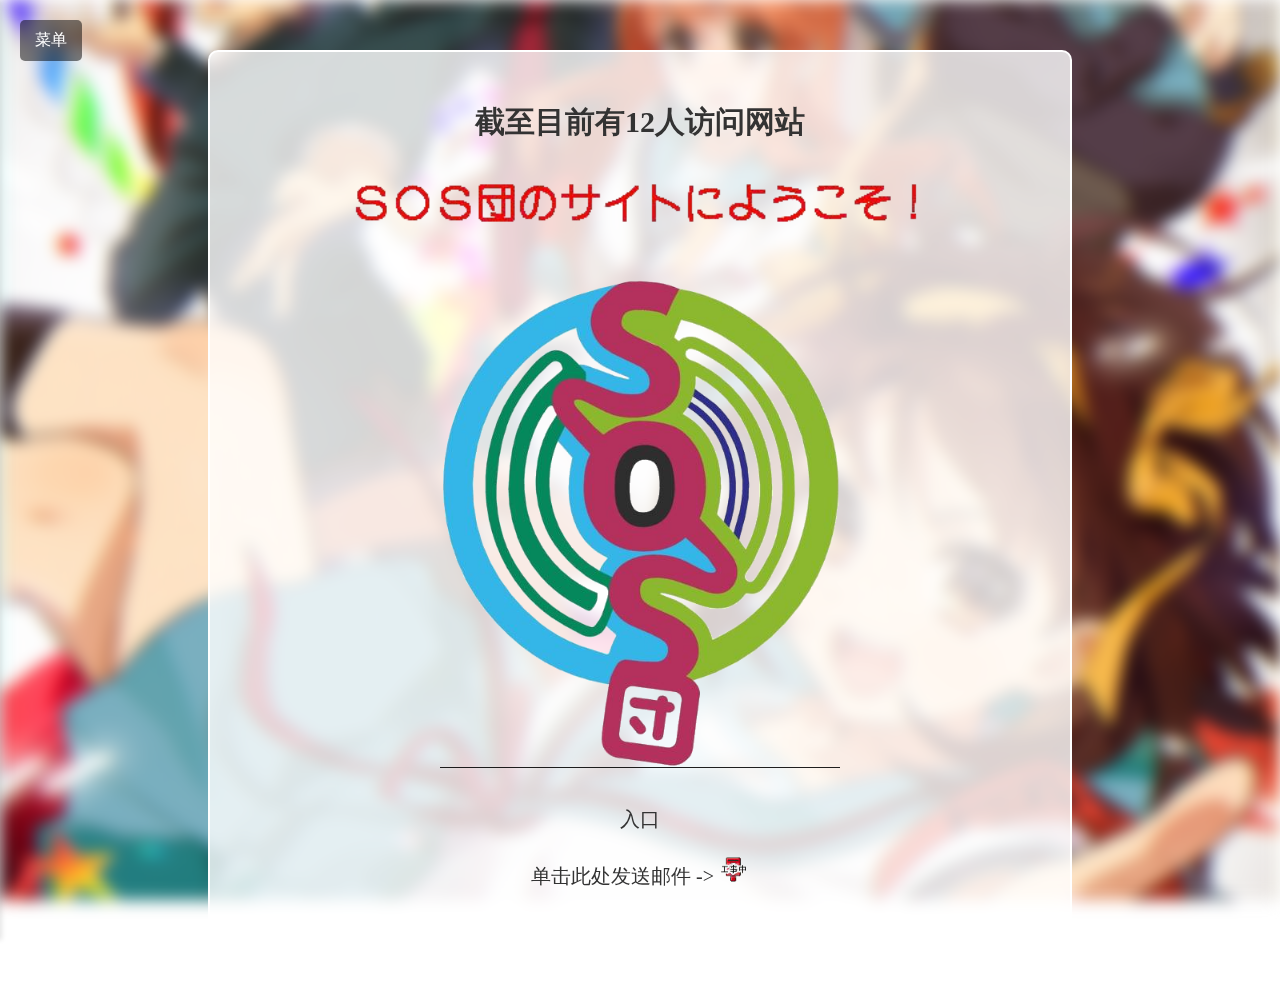
<file: lz911/index.html>
<!DOCTYPE html>
<html lang="zh">
<head>
    <meta charset="UTF-8">
    <link href="https://fonts.googleapis.com/css?family=Open+Sans" rel="stylesheet" />
    <meta name="viewport" content="width=device-width, initial-scale=1.2">
    <link href="script/index.css" rel="stylesheet" />
    <title>你好</title>
</head>
<body>
    <div class="background"></div>
    
    <button id="menu-btn">菜单</button>

    <div id="side-menu" class="side-menu">
        <h2>更多:</h2>
        <ul>
            <li><a href="web/page1.html">团队宗旨</a></li>
            <li><a href="web/page2.html">这里有谁</a></li>
            <li><a href="web/page3.html">如何联系我们</a></li>
            <li><a href="./web/page4/page4.html">全世界的团员</a></li>
        </ul>
    </div>

    <script>
        const menuButton = document.getElementById('menu-btn');
        const sideMenu = document.getElementById('side-menu');
        menuButton.addEventListener('click', () => {
            sideMenu.style.transform = (sideMenu.style.transform === 'translateX(0px)') ? 'translateX(-100%)' : 'translateX(0)';
        });
    </script>

<div class="content">
    <h1>截至目前有<span class="counter" id="visitCount">0</span></span>人访问网站</h1>
    <img src="image/title.jpg" alt="Welcome" class="gre"/>
    <br><br>
    <img src="image/R.jpg" alt="Badge" class="logo"/>
    <br>
    <p>入口</p>
    <p>单击此处发送邮件 -> <img src="image/gsz.jpg" alt="gsz" class="small-icon"></p>
</div>


<script>
    let visitCount = localStorage.getItem('visitCount') || 11;
    visitCount = parseInt(visitCount) + 1; 
    localStorage.setItem('visitCount', visitCount);
    document.getElementById('visitCount').textContent = visitCount;
</script>

</body>
</html>
</file>
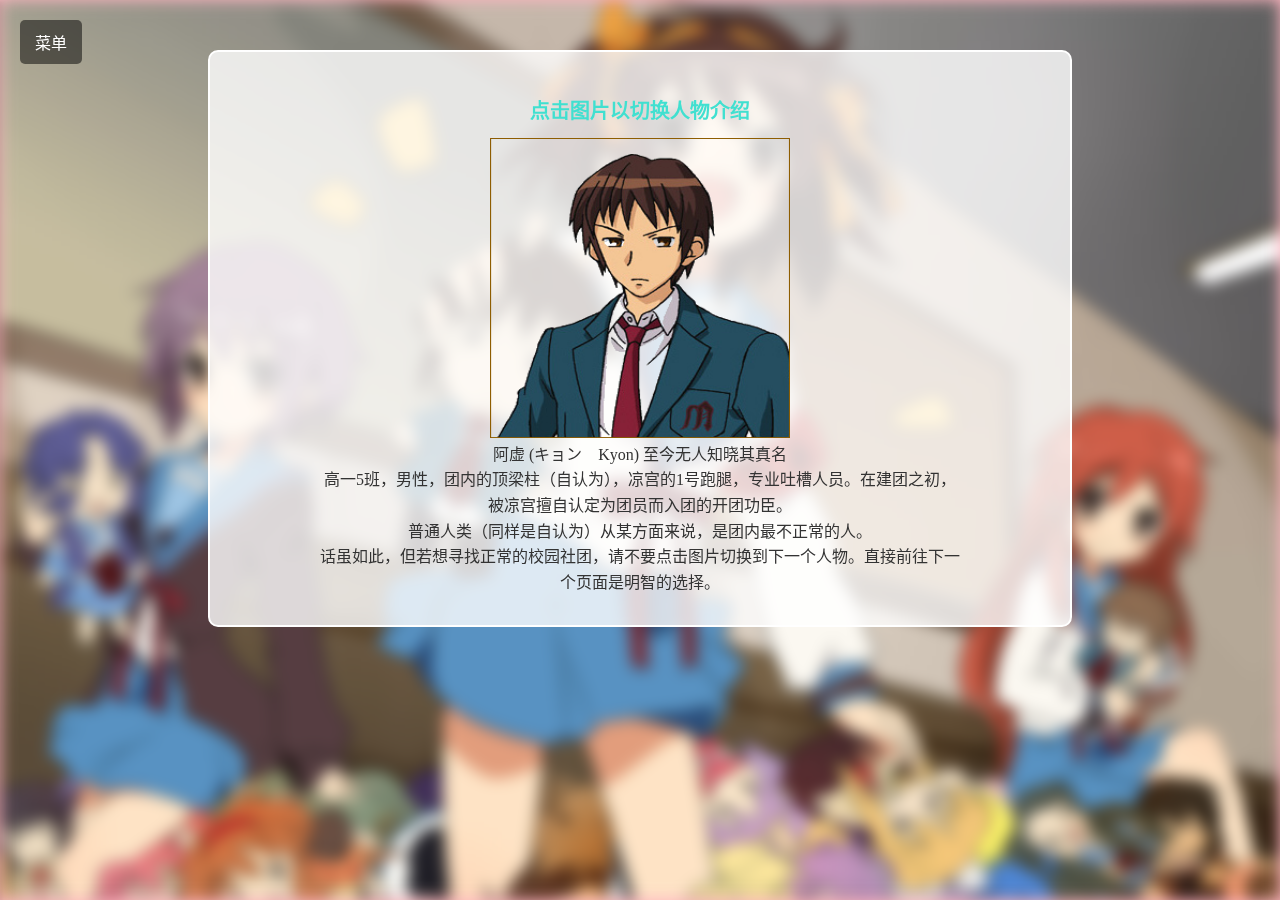
<file: lz911/web/page2.html>
<!DOCTYPE html>
<html lang="zh-CN">
<head>
    <meta charset="UTF-8">
    <meta name="viewport" content="width=device-width, initial-scale=1.0">
    <link href="../script/page2.css" rel="stylesheet" />
    <title>这里有谁</title>
    <style>
        #image {
            width: 300px;
            height: 300px;
            cursor: pointer;
            transition: transform 0.3s ease;
        }
        #image:hover {
            transform: scale(1.05);
        }
    </style>
</head>
<body>
    <div class="background"></div>

    <button id="menu-btn">菜单</button>
    <div id="side-menu" class="side-menu">
        <h2>更多:</h2>
        <ul>
            <li><a href="../index.html">返回主页</a></li>
            <li><a href="./page1.html">团队宗旨</a></li>
            <li><a href="./page3.html">如何联系我们</a></li>
            <li><a href="./page4/page4.html">全世界的团员</a></li>
        </ul>
    </div>
    <script>
        const menuButton = document.getElementById('menu-btn');
        const sideMenu = document.getElementById('side-menu');
        menuButton.addEventListener('click', () => {
            sideMenu.style.transform = (sideMenu.style.transform === 'translateX(0px)') ? 'translateX(-100%)' : 'translateX(0)';
        });
    </script>

<div class="content">
    <h1>点击图片以切换人物介绍</h1>
    <img id="image" src="../image/display/kyon.jpg" alt="点击切换图片">
    <p id="image-description">
        阿虚 (キョン　Kyon) 至今无人知晓其真名<br>
        高一5班，男性，团内的顶梁柱（自认为），凉宫的1号跑腿，专业吐槽人员。在建团之初，被凉宫擅自认定为团员而入团的开团功臣。<br>
        真实身份——普通人类（同样是自认为。从某方面来说，是团内最不正常的人。<br>
        话虽如此，但若想寻找正常的校园社团，请不要点击图片切换到下一个人物。直接前往下一个页面是明智的选择。
    </p>    
</div>
    <!-- 引用 JavaScript 文件 -->
    <script src="../script/page2.js"></script>
</body>
</html>
</file>
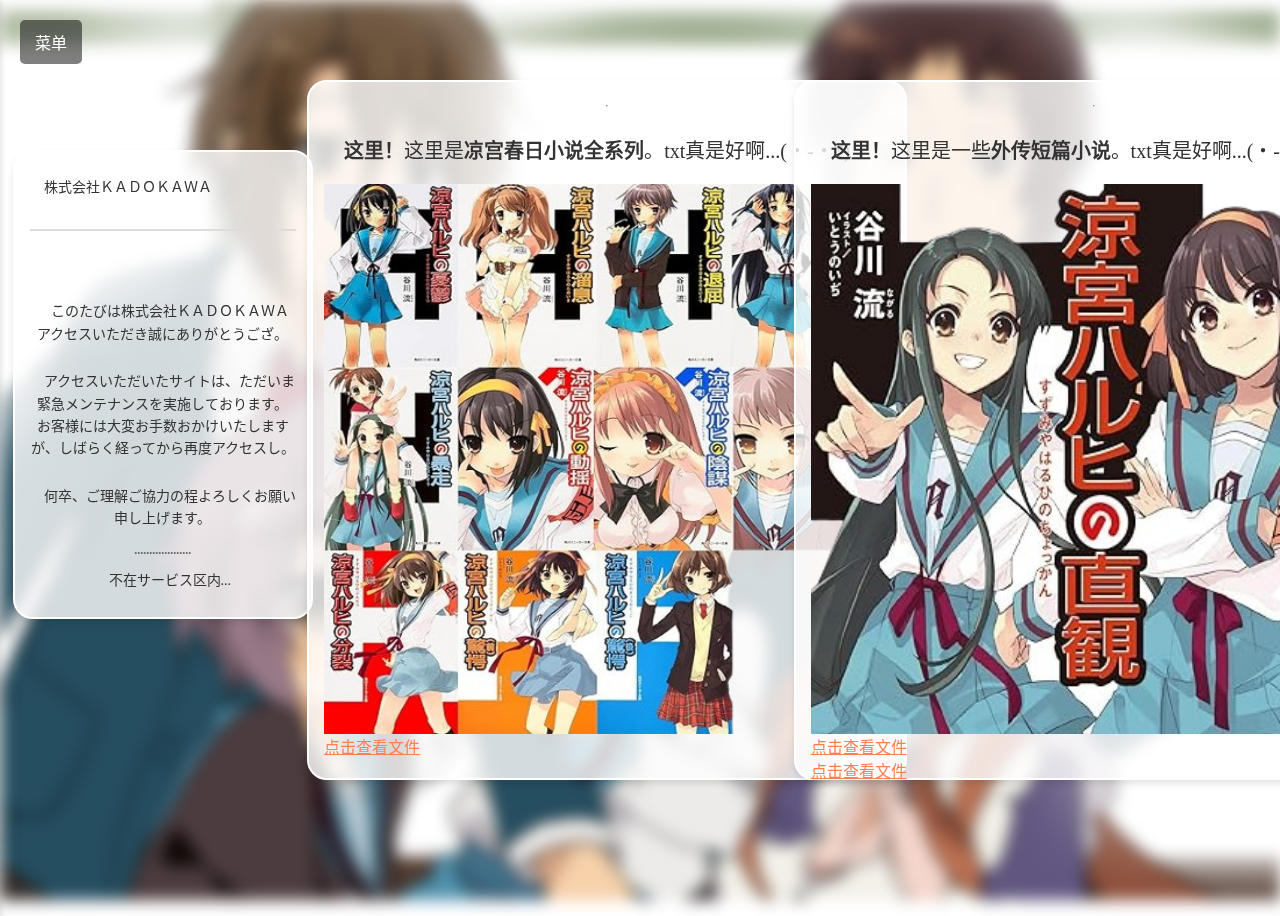
<file: lz911/web/page3.html>
<!DOCTYPE html>
<html lang="zh-CN">
<head>
    <meta charset="UTF-8">
    <meta name="viewport" content="width=device-width, initial-scale=1.0">
    <link href="../script/page3.css" rel="stylesheet" />
<meta http-equiv="Pragma" content="no-cache">
<meta http-equiv="Cache-Control" content="no-cache">
<meta http-equiv="Expires" content="0">

<meta name="robots" content="index,follow">
<meta name="description" content="アクセスいただいたサイトはメンテナンス中です">
<title>如何联系我们</title>
</head>
<body style="display: flex; flex-direction: column; height: 100vh;">
	<div class="background"></div> 
	

        <button id="menu-btn">菜单</button>

    <div id="side-menu" class="side-menu">
        <h2>更多:</h2>
        <ul>
            <li><a href="../index.html">返回主页</a></li>
            <li><a href="./page1.html">团队宗旨</a></li>
            <li><a href="./page2.html">这里有谁</a></li>
            <li><a href="./page4/page4.html">全世界的团员</a></li>
        </ul>
    </div>

    <script>
        const menuButton = document.getElementById('menu-btn');
        const sideMenu = document.getElementById('side-menu');
        menuButton.addEventListener('click', () => {
            sideMenu.style.transform = (sideMenu.style.transform === 'translateX(0px)') ? 'translateX(-100%)' : 'translateX(0)';
        });
    </script>

<div class="content left-box">
    <p>株式会社ＫＡＤＯＫＡＷＡ</p>
<hr>
    <div style="text-align:center;">
        <p style="margin-top:50px;">このたびは株式会社ＫＡＤＯＫＡＷＡ<br>アクセスいただき誠にありがとうござ。</p>
        <p style="margin-top:25px;">アクセスいただいたサイトは、ただいま緊急メンテナンスを実施しております。<br>お客様には大変お手数おかけいたしますが、しばらく経ってから再度アクセスし。</p>
        <p style="margin-top:25px;">何卒、ご理解ご協力の程よろしくお願い申し上げます。</p>

        <h6>...................</h6>
        <p>不在サービス区内...</p>
    </div>
</div>

<div class="content lmid-box">
    <hr>
    <p><span class="undersocre">这里！</span>这里是<span class="undersocre">凉宫春日小说全系列</span>。txt真是好啊...(・-・*)</p>
    <img src="../image/all.png" class="img3"/>
    <a href="../other/凉宫春日系列.txt" download>点击查看文件</a>
</div>

<div class ="content rmid-box">
    <hr>
    <p><span class="undersocre">这里！</span>这里是一些<span class="undersocre">外传短篇小说</span>。txt真是好啊...(・-・*)</p>
    <img src="../image/other.png" class="img3"/>
    <a href="../other/RD.docx" download>点击查看文件</a>
    <a href="../other/RT.txt" download>点击查看文件</a>
</div>

</body></html>
</file>
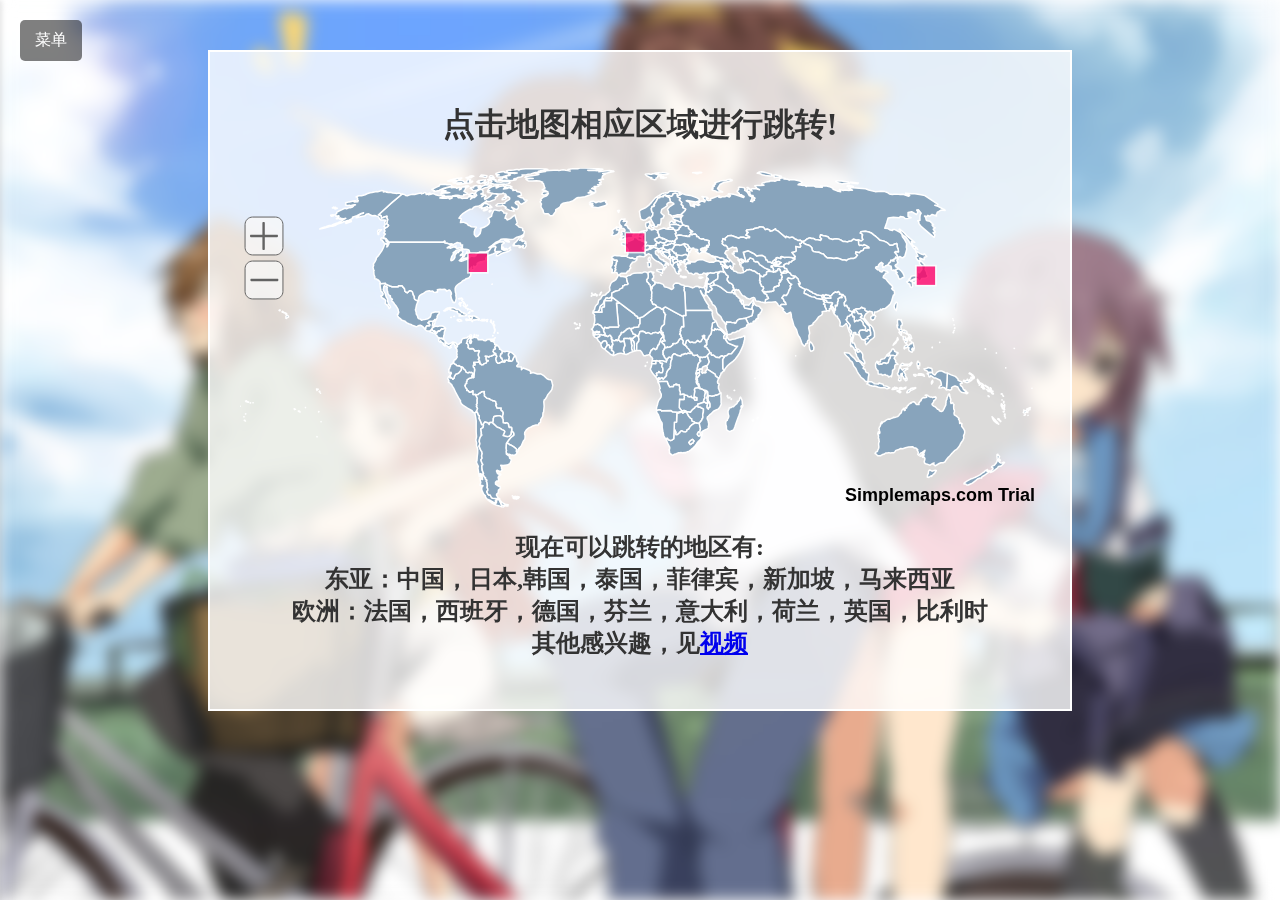
<file: lz911/web/page4/page4.html>
<!DOCTYPE html>
<html lang="en">
  <head>
    <meta http-equiv="content-type" content="text/html; charset=UTF-8">
    <meta charset="utf-8">
    <title>全世界的团员</title>
    <script src="mapdata.js"></script>
    <script src="worldmap.js"></script>
	<link href="./page4.css" rel="stylesheet" /> 
  </head>
	<body>
		<div class="background"></div>

		<button id="menu-btn">菜单</button>

		  <div id="side-menu" class="side-menu">
			  <h2>更多:</h2>
			  <ul>
				  <li><a href="../../index.html">返回主页</a></li>
				  <li><a href="../page1.html">团队宗旨</a></li>
				  <li><a href="../page2.html">这里有谁</a></li>
				  <li><a href="../page3.html">如何联系我们</a></li>
			  </ul>
		  </div>
	  
		  <script>
			  const menuButton = document.getElementById('menu-btn');
			  const sideMenu = document.getElementById('side-menu');
			  menuButton.addEventListener('click', () => {
				  sideMenu.style.transform = (sideMenu.style.transform === 'translateX(0px)') ? 'translateX(-100%)' : 'translateX(0)';
			  });
		  </script>
<div class="content"> 
		<div>
			<h1>点击地图相应区域进行跳转!</h1>
			<div class="mapp">
				<div id="map"></div>
			</div>
		</div>
		<h2>
			现在可以跳转的地区有:<br>东亚：中国，日本,韩国，泰国，菲律宾，新加坡，马来西亚<br>欧洲：法国，西班牙，德国，芬兰，意大利，荷兰，英国，比利时<br>其他感兴趣，见<a href="./world/world.html">视频</a>
		</h2>
</div>
	</body>
</html>
</file>
<file: lz911/script/index.css>
h1 {
    font-size: 30px;
    text-align: center;
}


.gre {
    display: block;
    margin: 0 auto;
    width: 600px;
    height: auto;
}


.logo {
    width: 400px;
    height: auto;
    display: block;
    margin: 0 auto;
}


.small-icon {
    width: 30px;
    height: 30px;
}


p {
    font-size: 20px;
    text-align: center;
}


#menu-btn {
    position: fixed;
    top: 20px;
    left: 20px;
    background-color: rgba(0, 0, 0, 0.5);
    color: #fff;
    padding: 10px 15px;
    font-size: 16px;
    border: none;
    border-radius: 5px;
    cursor: pointer;
    z-index: 10;
    transition: background-color 0.3s ease;
}

#menu-btn:hover {
    background-color: rgba(0, 0, 0, 0.7);
}


.side-menu {
    position: fixed;
    top: 0;
    left: 0;
    height: 100%;
    width: 250px;
    background-color: rgba(255, 255, 255, 0.9);
    padding: 20px;
    box-shadow: 2px 0 5px rgba(0, 0, 0, 0.1);
    transform: translateX(-100%);
    transition: transform 0.3s ease;
    z-index: 9;
}

.side-menu h2 {
    font-size: 24px;
    text-align: center;
    margin-bottom: 20px;
}

.side-menu ul {
    list-style: none;
    padding: 0;
    margin: 0;
}

.side-menu li {
    margin: 10px 0;
}

.side-menu a {
    text-decoration: none;
    color: #333;
    font-size: 18px;
}

.side-menu a:hover {
    color: #007acc;
}


.content {
    position: relative;
    z-index: 1;
    max-width: 800px;
    margin: 50px auto;
    padding: 30px;
    background-color: rgba(255, 255, 255, 0.8);
    border: 2px solid #fff;
    border-radius: 10px;
    color: #333;
    text-align: center;
}


.background {
    position: fixed;
    top: 0;
    left: 0;
    width: 100%;
    height: 100%;
    background-image: url('../image/bgp/107384594_p0.jpg');
    background-size: cover;
    background-position: center;
    filter: blur(8px);
    z-index: -1;
    background-attachment: fixed;
}
</file>
<file: lz911/script/page2.css>
.underline {
    color: red;
    font-weight: bold;
}

footer {
    text-align: center;
    padding: 20px;   
    background-color: #f1f1f1;
    margin-top: 300px; 
}

footer ul {
    list-style: none;
    padding: 0;
    margin: 0;
    display: inline-block; 
}

footer li {
    display: inline;         
    margin: 0 10px;        
}

footer a {
    text-decoration: none;   
    color: #333;              
}

footer a:hover {
    color: #007acc;            
}

html{
    background-color: lightpink;
}

#image-description {
    display: block;         
    width: 80%;              
    margin: 0 auto;        
    word-wrap: break-word;   
    white-space: normal;     
    line-height: 1.6;  
}

h1{
    font-size: 20px;
    color:turquoise;
    text-align: center;
}

#menu-btn {
    position: fixed;
    top: 20px;
    left: 20px;
    background-color: rgba(0, 0, 0, 0.5);
    color: #fff;
    padding: 10px 15px;
    font-size: 16px;
    border: none;
    border-radius: 5px;
    cursor: pointer;
    z-index: 10;
    transition: background-color 0.3s ease;
}

#menu-btn:hover {
    background-color: rgba(0, 0, 0, 0.7);
}


.side-menu {
    position: fixed;
    top: 0;
    left: 0;
    height: 100%;
    width: 250px;
    background-color: rgba(255, 255, 255, 0.9);
    padding: 20px;
    box-shadow: 2px 0 5px rgba(0, 0, 0, 0.1);
    transform: translateX(-100%);
    transition: transform 0.3s ease;
    z-index: 9;
}

.side-menu h2 {
    font-size: 24px;
    text-align: center;
    margin-bottom: 20px;
}

.side-menu ul {
    list-style: none;
    padding: 0;
    margin: 0;
}

.side-menu li {
    margin: 10px 0;
}

.side-menu a {
    text-decoration: none;
    color: #333;
    font-size: 18px;
}

.side-menu a:hover {
    color: #007acc;
}


.content {
    position: relative;
    z-index: 1;
    max-width: 800px;
    margin: 50px auto;
    padding: 30px;
    background-color: rgba(255, 255, 255, 0.8);
    border: 2px solid #fff;
    border-radius: 10px;
    color: #333;
    text-align: center;
}


.background {
    position: fixed;
    top: 0;
    left: 0;
    width: 100%;
    height: 100%;
    background-image: url('../image/bgp/2351236_p0.jpg');
    background-size: cover;
    background-position: center;
    filter: blur(8px);
    z-index: -1;
    background-attachment: fixed;
}
</file>
<file: lz911/script/page3.css>
.underline {
    color: red;
    font-weight: bold;
}

h6{
    margin-top: 1000px;
}

p{
    text-indent: 1em;
}

.content {
    position: relative;
    z-index: 1;
    max-width: 800px;
    margin: 50px auto;
    padding: 30px;
    background-color: rgba(255, 255, 255, 0.8);
    border: 2px solid #fff;
    border-radius: 10px;
    color: #333;
}


#menu-btn {
    position: fixed;
    top: 20px;
    left: 20px;
    background-color: rgba(0, 0, 0, 0.5);
    color: #fff;
    padding: 10px 15px;
    font-size: 16px;
    border: none;
    border-radius: 5px;
    cursor: pointer;
    z-index: 10;
    transition: background-color 0.3s ease;
}

#menu-btn:hover {
    background-color: rgba(0, 0, 0, 0.7);
}


.side-menu {
    position: fixed;
    top: 0;
    left: 0;
    height: 100%;
    width: 250px;
    background-color: rgba(255, 255, 255, 0.9);
    padding: 20px;
    box-shadow: 2px 0 5px rgba(0, 0, 0, 0.1);
    transform: translateX(-100%);
    transition: transform 0.3s ease;
    z-index: 9;
}

.side-menu h2 {
    font-size: 24px;
    text-align: center;
    margin-bottom: 20px;
}

.side-menu ul {
    list-style: none;
    padding: 0;
    margin: 0;
}

.side-menu li {
    margin: 10px 0;
}

.side-menu a {
    text-decoration: none;
    color: #333;
    font-size: 18px;
}

.side-menu a:hover {
    color: #007acc;
}


.background {
    position: fixed;
    top: 0;
    left: 0;
    width: 100%;
    height: 100%;
    background-image: url('../image/bgp/4421374_p0.jpg');
    background-size: cover;
    background-position: center;
    filter: blur(8px);
    z-index: -1;
    background-attachment: fixed;
}


.left-box {
    position: fixed;          
    top: 100px;                
    left: 1%;               
    width: 300px;             
    background-color: rgba(255, 255, 255, 0.8);
    border-radius: 20px;      
    padding: 15px;            
    box-sizing: border-box;   
    box-shadow: 0px 4px 6px rgba(0, 0, 0, 0.1);
    display: flex;
    flex-direction: column;
    justify-content: flex-start;
    align-items: flex-start;
}


.left-box p, .left-box h6 {
    font-size: 14px;
    color: #333;
    margin: 10px 0;
    line-height: 1.6;
}

.left-box hr {
    width: 100%;
    border: 0;
    border-top: 2px solid #ddd;
    margin: 20px 0;
}

.left-box h6 {
    font-size: 12px;
    color: #666;
    margin: 10px 0;
}

.lmid-box {
    position: fixed; 
    top: 30px;
    left: 24%;     
    width: 600px;
    height: 700px;         
    background-color: rgba(255, 255, 255, 0.8);
    border-radius: 20px;  
    padding: 15px;
    box-sizing: border-box; 
    box-shadow: 0px 4px 6px rgba(0, 0, 0, 0.1);
    display: flex;
    flex-direction: column;
    justify-content: flex-start;
    align-items: flex-start;
}
.rmid-box {
    position: fixed;
    top: 30px; 
    left: 62%;  
    width: 600px;
    height: 700px;         
    background-color: rgba(255, 255, 255, 0.8);
    border-radius: 20px;  
    padding: 15px;
    box-sizing: border-box; 
    box-shadow: 0px 4px 6px rgba(0, 0, 0, 0.1);
    display: flex;
    flex-direction: column;
    justify-content: flex-start;
    align-items: flex-start;
}

.img3{
    height: 550px;
    width: 550px;
}

p {
    text-align: center; 
    font-size: 20px;
  }

  a{
    color: coral;
  }

.undersocre{
    font-weight: bold;
}
</file>
<file: lz911/web/page4/page4.css>
#menu-btn {
    position: fixed;
    top: 20px;
    left: 20px; 
    background-color: rgba(0, 0, 0, 0.5); 
    color: #fff;
    padding: 10px 15px;
    font-size: 16px;
    border: none;
    border-radius: 5px;
    cursor: pointer;
    z-index: 10;
    transition: background-color 0.3s ease;
}

#menu-btn:hover {
    background-color: rgba(0, 0, 0, 0.7);
}

.side-menu {
    position: fixed;
    top: 0;
    left: 0;
    height: 100%;
    width: 250px;
    background-color: rgba(255, 255, 255, 0.9); 
    padding: 20px;
    box-shadow: 2px 0 5px rgba(0, 0, 0, 0.1);
    transform: translateX(-100%);
    transition: transform 0.3s ease; 
    z-index: 9;
}

.side-menu h2 {
    font-size: 24px;
    text-align: center;
    margin-bottom: 20px;
}

.side-menu ul {
    list-style: none;
    padding: 0;
    margin: 0;
}

.side-menu li {
    margin: 10px 0;
}

.side-menu a {
    text-decoration: none;
    color: #333;
    font-size: 18px;
}

.side-menu a:hover {
    color: #007acc;
}

.content {
    position: relative;
    z-index: 1;
    max-width: 800px;
    margin: 50px auto;
    padding: 30px;
    background-color: rgba(255, 255, 255, 0.8); 
    border: 2px solid #fff; 
    color: #333;
    text-align: center;
}

.background {
    position: fixed;
    top: 0;
    left: 0;
    width: 100%;
    height: 100%;
    background-image: url('../../image/bgp/5303198_p0.jpg');
    background-size: cover; 
    background-position: center; 
    filter: blur(8px);
    z-index: -1;
    background-attachment: fixed;
}
</file>
